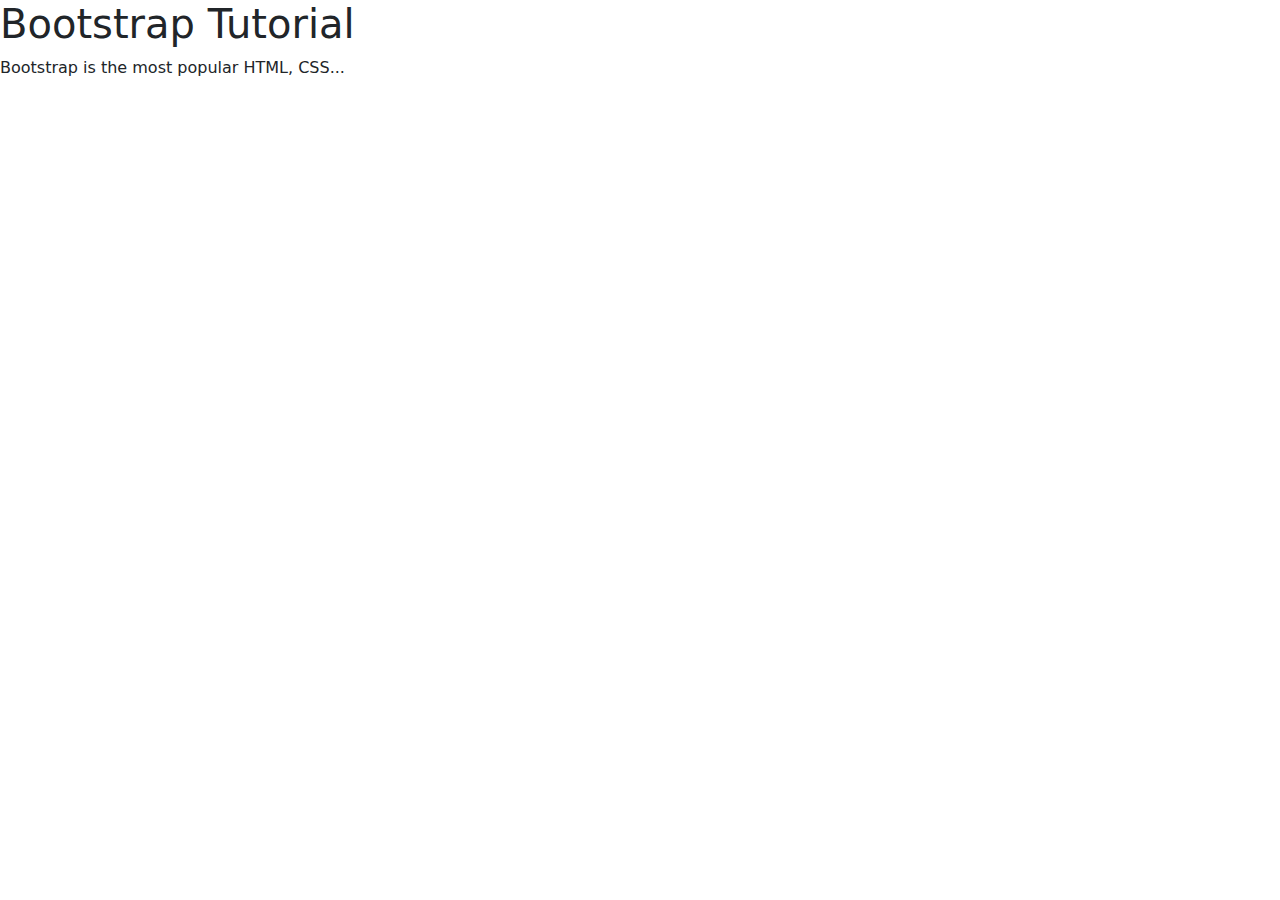
<file: index.html>
<!doctype html>
<html lang="en">
  <head>
    <meta charset="utf-8">
    <meta name="viewport" content="width=device-width, initial-scale=1">
    <title>Bootstrap demo</title>
    <link href="/css/bootstrap.min.css" rel="stylesheet" >
  </head>
  <body>
    <div class="jumbotron">
      <h1>Bootstrap Tutorial</h1>
      <p>Bootstrap is the most popular HTML, CSS...</p>
    </div>
    <script src = "js/popper.js"></script>
    <script src="js/bootstrap.min.js" ></script>
  </body>
</html>
</file>
